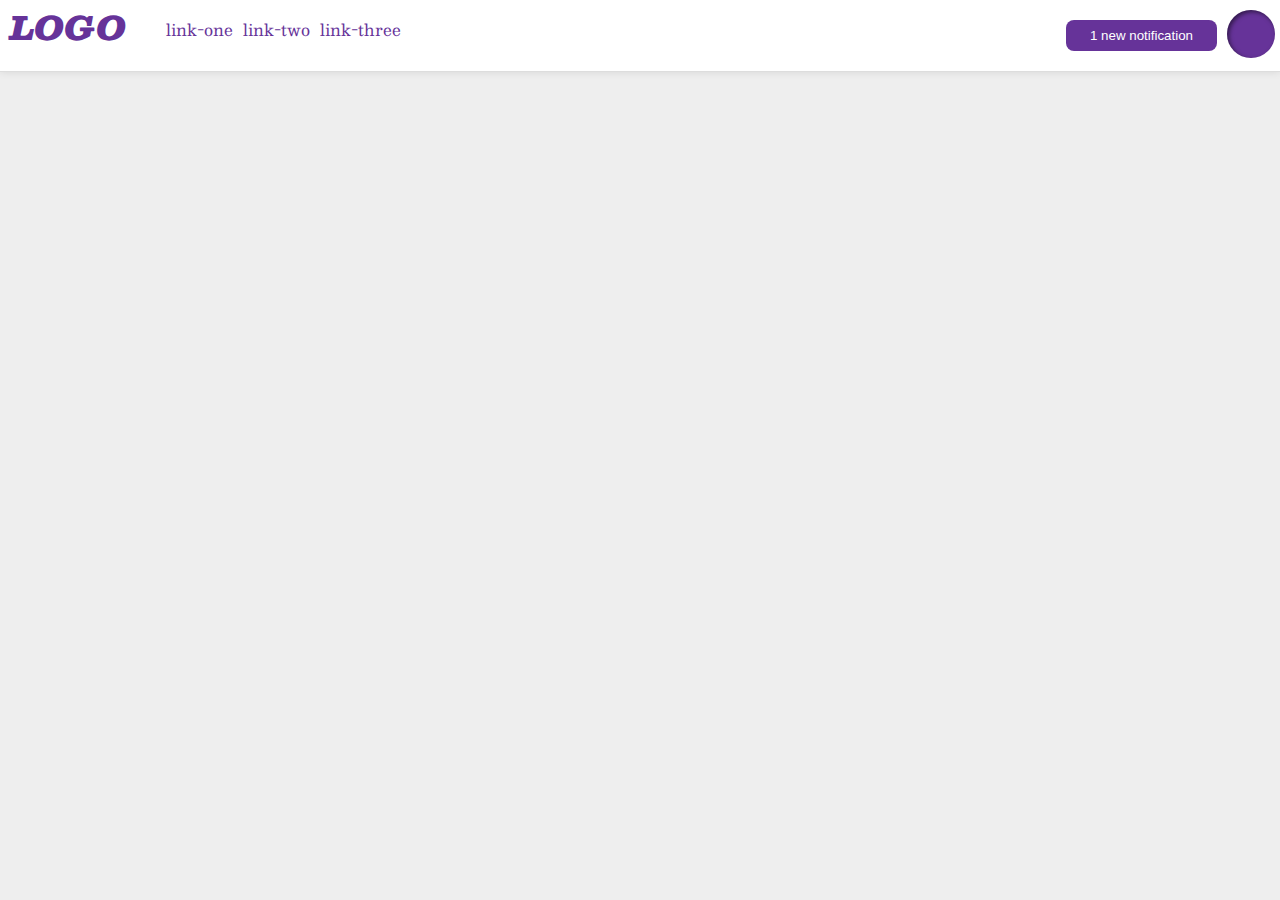
<file: flex/03-flex-header-2/index.html>
<!DOCTYPE html>
<html lang="en">
  <head>
    <meta charset="UTF-8">
    <meta http-equiv="X-UA-Compatible" content="IE=edge">
    <meta name="viewport" content="width=device-width, initial-scale=1.0">
    <title>Flex Header 2</title>
    <link rel="stylesheet" href="style.css">
  </head>
  <body>
    <div class="header">
      <div class="logo">
        LOGO
      </div>
      <ul class="links">
        <li><a href="google.com">link-one</a></li>
        <li><a href="google.com">link-two</a></li>
        <li><a href="google.com">link-three</a></li>
      </ul>
      <div class="navbar-right">
        <button class="notifications">
          1 new notification
        </button>
        <div class="profile-image"></div>
      </div>
    </div>
  </body>
</html>
</file>
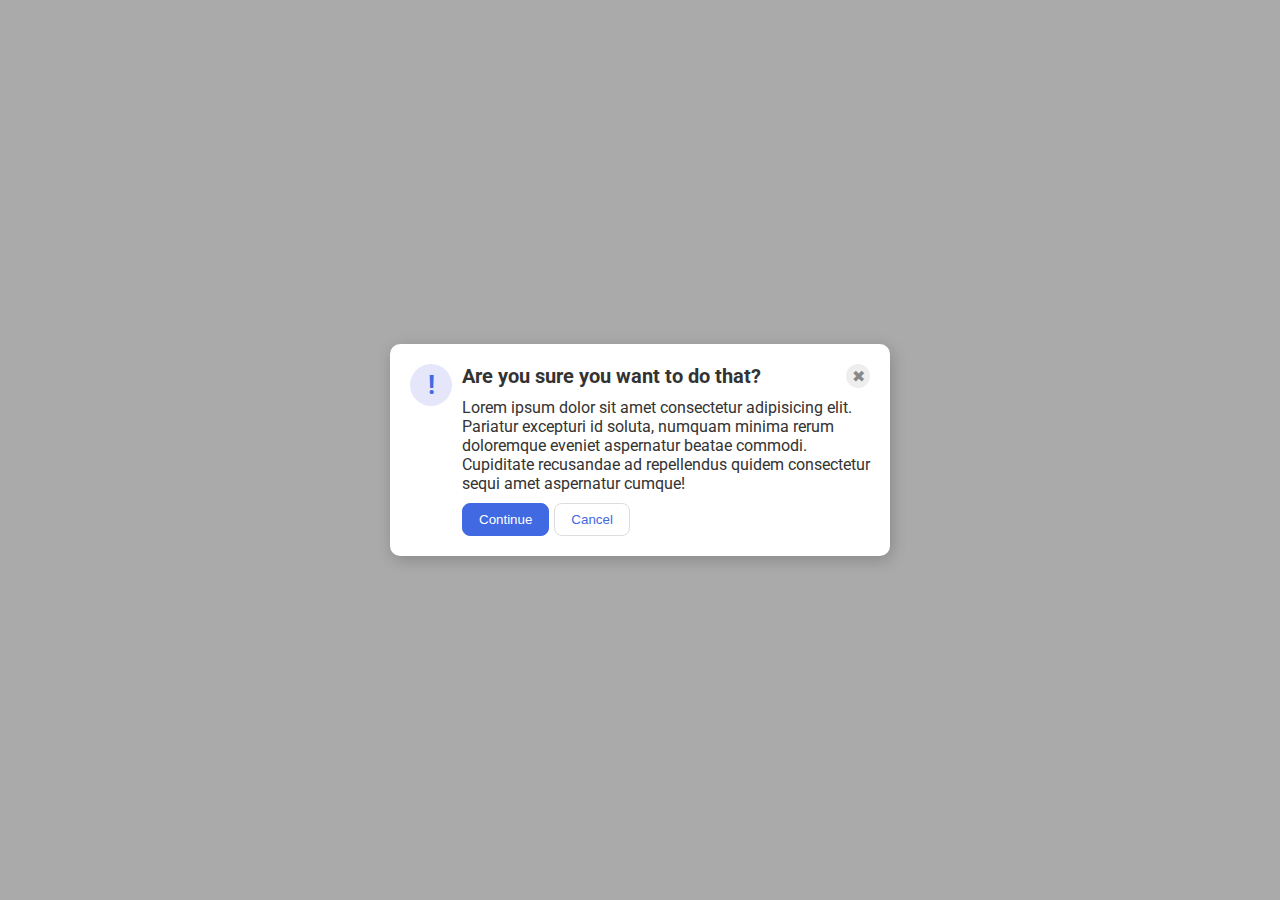
<file: flex/05-flex-modal/index.html>
<!DOCTYPE html>
<html lang="en">
  <head>
    <meta charset="UTF-8">
    <meta http-equiv="X-UA-Compatible" content="IE=edge">
    <meta name="viewport" content="width=device-width, initial-scale=1.0">
    <link rel="stylesheet" href="style.css">
    <title>Modal</title>
  </head>
  <body>
    <div class="modal">
      <div class="icon">!</div>
      <div class="right">
        <div class="header">Are you sure you want to do that?</div>
        <div class="close-button">✖</div>
        <div class="text">Lorem ipsum dolor sit amet consectetur adipisicing elit. Pariatur excepturi id soluta, numquam minima rerum doloremque eveniet aspernatur beatae commodi. Cupiditate recusandae ad repellendus quidem consectetur sequi amet aspernatur cumque!</div>
        <button class="continue">Continue</button>
        <button class="cancel">Cancel</button>
      </div>
    </div>
  </body>
</html>
</file>
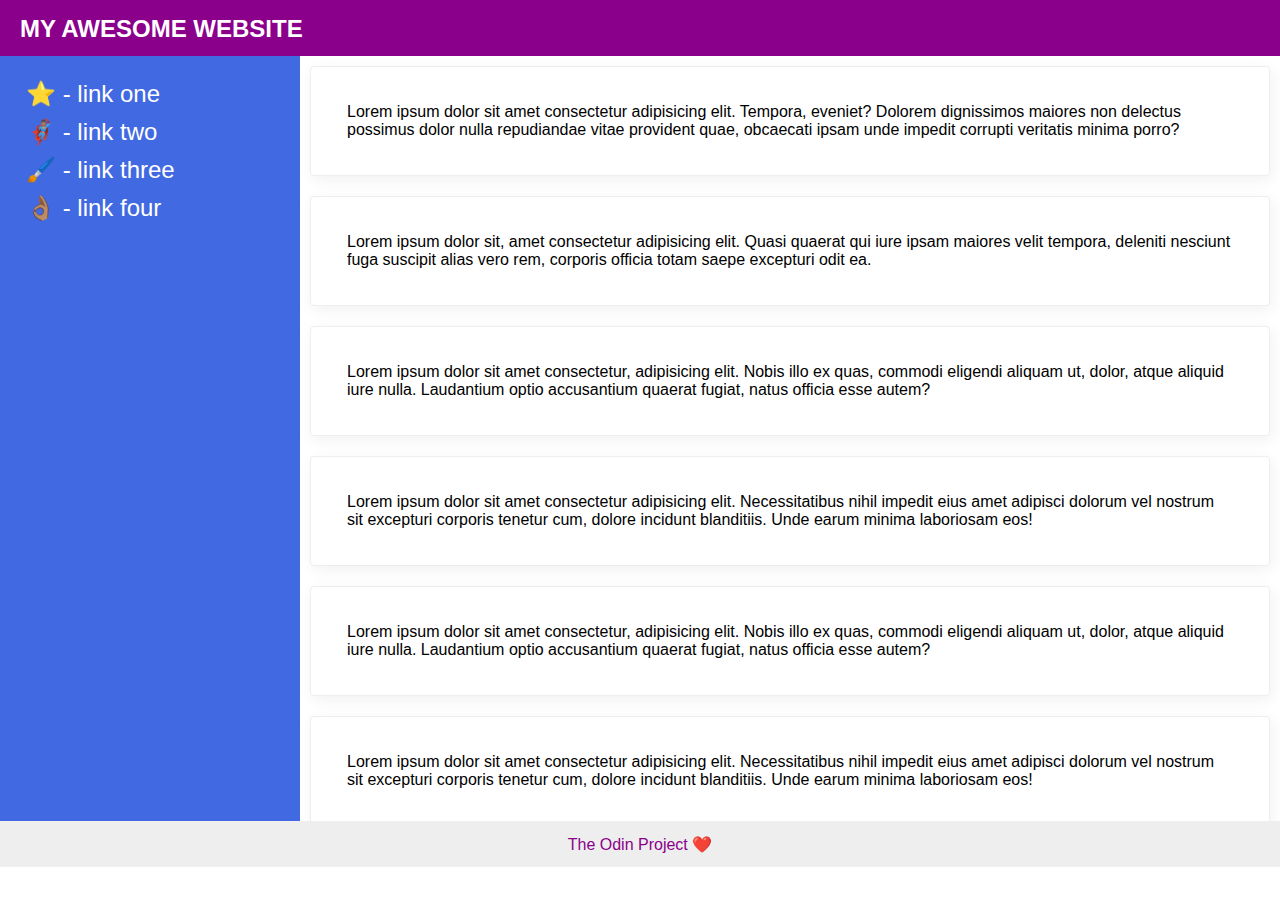
<file: flex/07-flex-layout-2/index.html>
<!DOCTYPE html>
<html lang="en">
  <head>
    <meta charset="UTF-8">
    <meta http-equiv="X-UA-Compatible" content="IE=edge">
    <meta name="viewport" content="width=device-width, initial-scale=1.0">
    <title>The Holy Grail</title>
    <link rel="stylesheet" href="style.css">
  </head>
  <body>
    <div class="header">
      MY AWESOME WEBSITE
    </div>
    
    <div class="content">
      <div class="sidebar">
        <ul>
          <li><a href="#">⭐ - link one</a></li>
          <li><a href="#">🦸🏽‍♂️ - link two</a></li>
          <li><a href="#">🖌️ - link three</a></li>
          <li><a href="#">👌🏽 - link four</a></li>
        </ul>
      </div>
      <div class="card-container">
        <div class="card">Lorem ipsum dolor sit amet consectetur adipisicing elit. Tempora, eveniet? Dolorem dignissimos maiores non delectus possimus dolor nulla repudiandae vitae provident quae, obcaecati ipsam unde impedit corrupti veritatis minima porro?</div>
        <div class="card">Lorem ipsum dolor sit, amet consectetur adipisicing elit. Quasi quaerat qui iure ipsam maiores velit tempora, deleniti nesciunt fuga suscipit alias vero rem, corporis officia totam saepe excepturi odit ea.</div>
        <div class="card">Lorem ipsum dolor sit amet consectetur, adipisicing elit. Nobis illo ex quas, commodi eligendi aliquam ut, dolor, atque aliquid iure nulla. Laudantium optio accusantium quaerat fugiat, natus officia esse autem?</div>
        <div class="card">Lorem ipsum dolor sit amet consectetur adipisicing elit. Necessitatibus nihil impedit eius amet adipisci dolorum vel nostrum sit excepturi corporis tenetur cum, dolore incidunt blanditiis. Unde earum minima laboriosam eos!</div>
        <div class="card">Lorem ipsum dolor sit amet consectetur, adipisicing elit. Nobis illo ex quas, commodi eligendi aliquam ut, dolor, atque aliquid iure nulla. Laudantium optio accusantium quaerat fugiat, natus officia esse autem?</div>
        <div class="card">Lorem ipsum dolor sit amet consectetur adipisicing elit. Necessitatibus nihil impedit eius amet adipisci dolorum vel nostrum sit excepturi corporis tenetur cum, dolore incidunt blanditiis. Unde earum minima laboriosam eos!</div>
      </div>
    </div>

    <div class="footer">
      The Odin Project ❤️
    </div>
  </body>
</html>
</file>
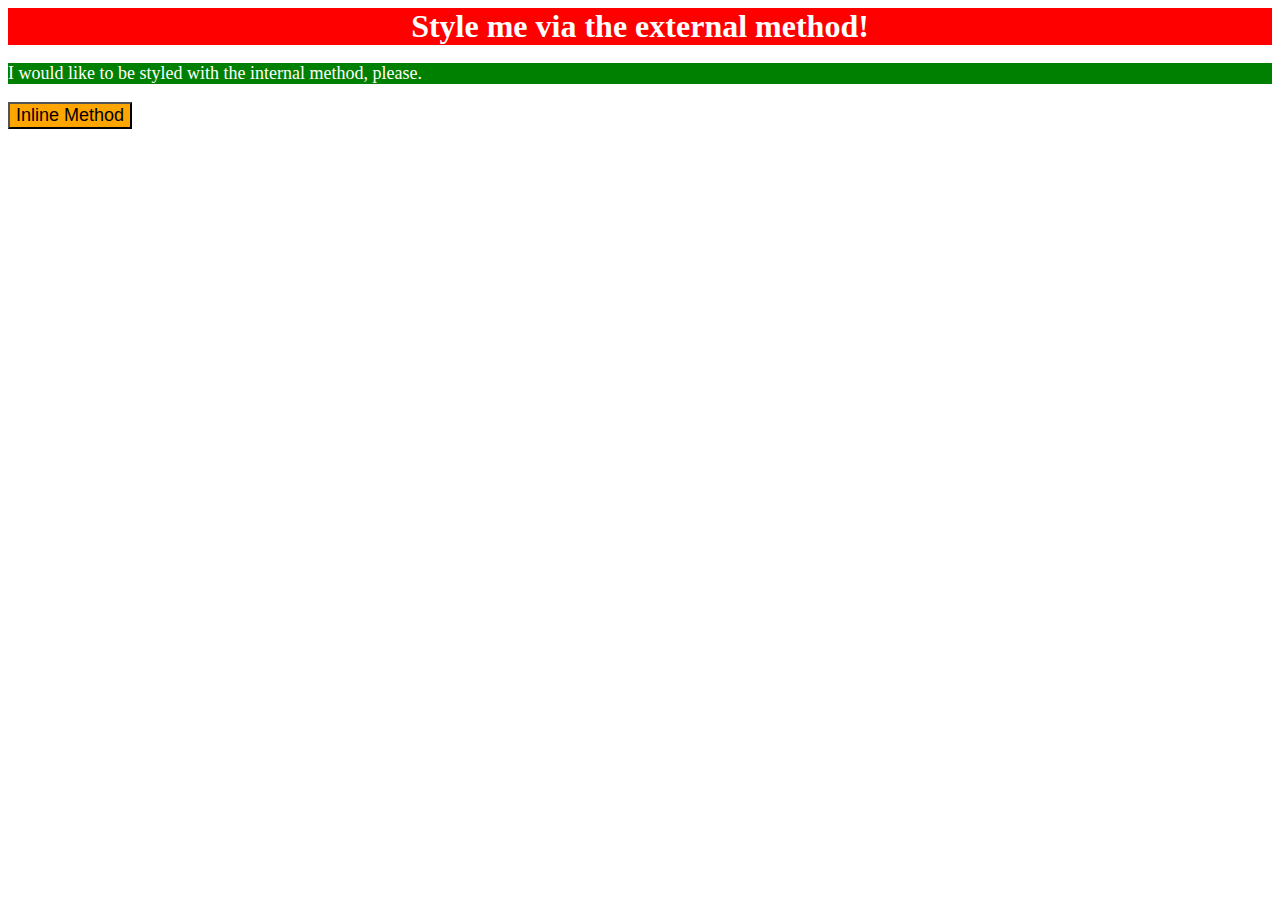
<file: foundations/01-css-methods/index.html>
<!DOCTYPE html>
<html lang="en">
<head>
    <meta charset="UTF-8">
    <meta http-equiv="X-UA-Compatible" content="IE=edge">
    <meta name="viewport" content="width=device-width, initial-scale=1.0">
    <title>CSS Methods 1</title>
    <link rel="stylesheet" href="styles.css">
    <style>
        p {
            background-color: green;
            color: white;
            font-size: 18px;
        }
    </style>
</head>
<body>
    <div>Style me via the external method!</div>
    <p>I would like to be styled with the internal method, please.</p>
    <button style="background: orange; font-size: 18px;">Inline Method</button>
</body>
</html>
</file>
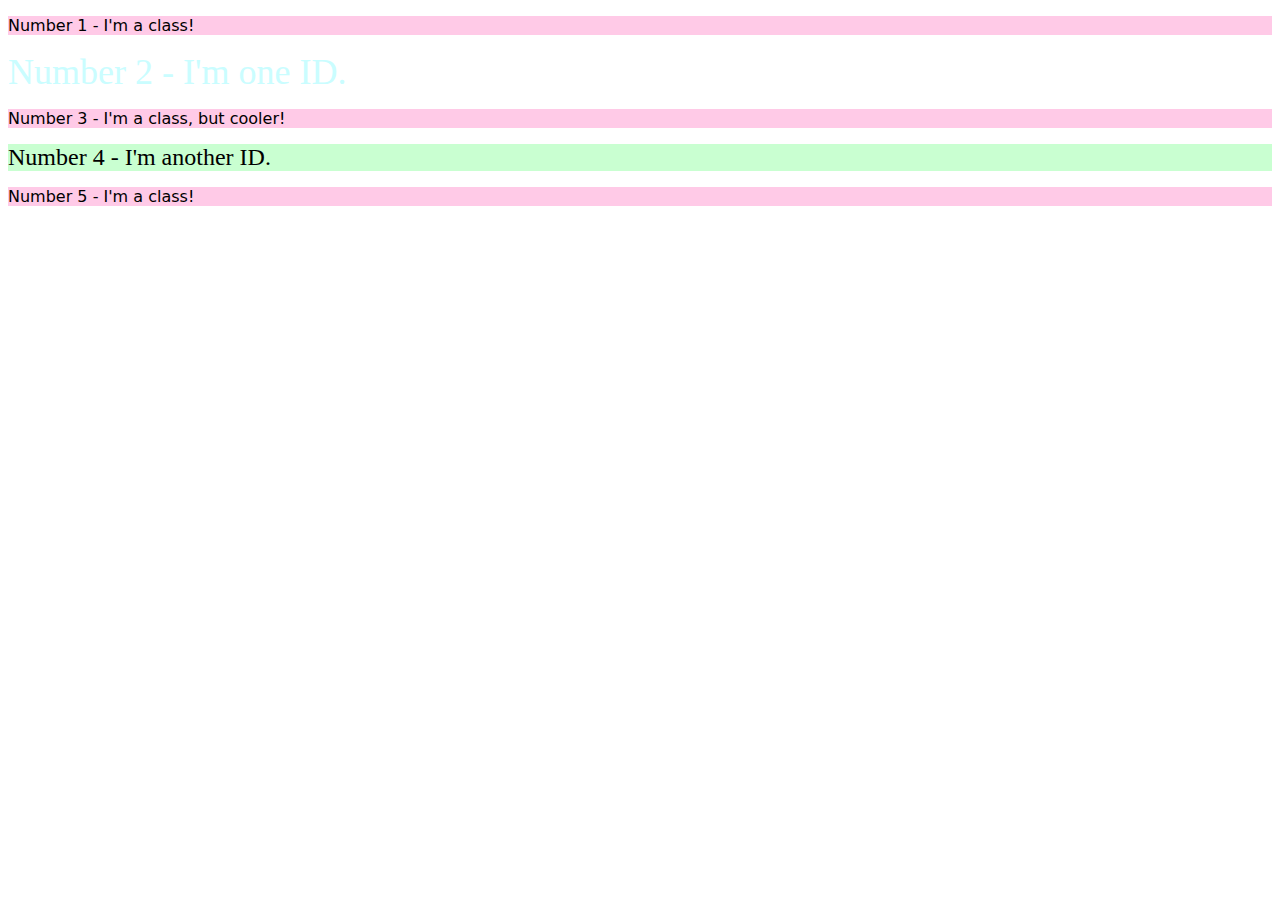
<file: foundations/02-class-id-selectors/index.html>
<!DOCTYPE html>
<html lang="en">
  <head>
    <meta charset="UTF-8">
    <meta http-equiv="X-UA-Compatible" content="IE=edge">
    <meta name="viewport" content="width=device-width, initial-scale=1.0">
    <title>Class and ID Selectors</title>
    <link rel="stylesheet" href="style.css">
  </head>
  <body>
    <p class="odd">Number 1 - I'm a class!</p>
    <div id="second">Number 2 - I'm one ID.</div>
    <p class="odd extra">Number 3 - I'm a class, but cooler!</p>
    <div id="fourth">Number 4 - I'm another ID.</div>
    <p class="odd">Number 5 - I'm a class!</p>
  </body>
</html>
</file>
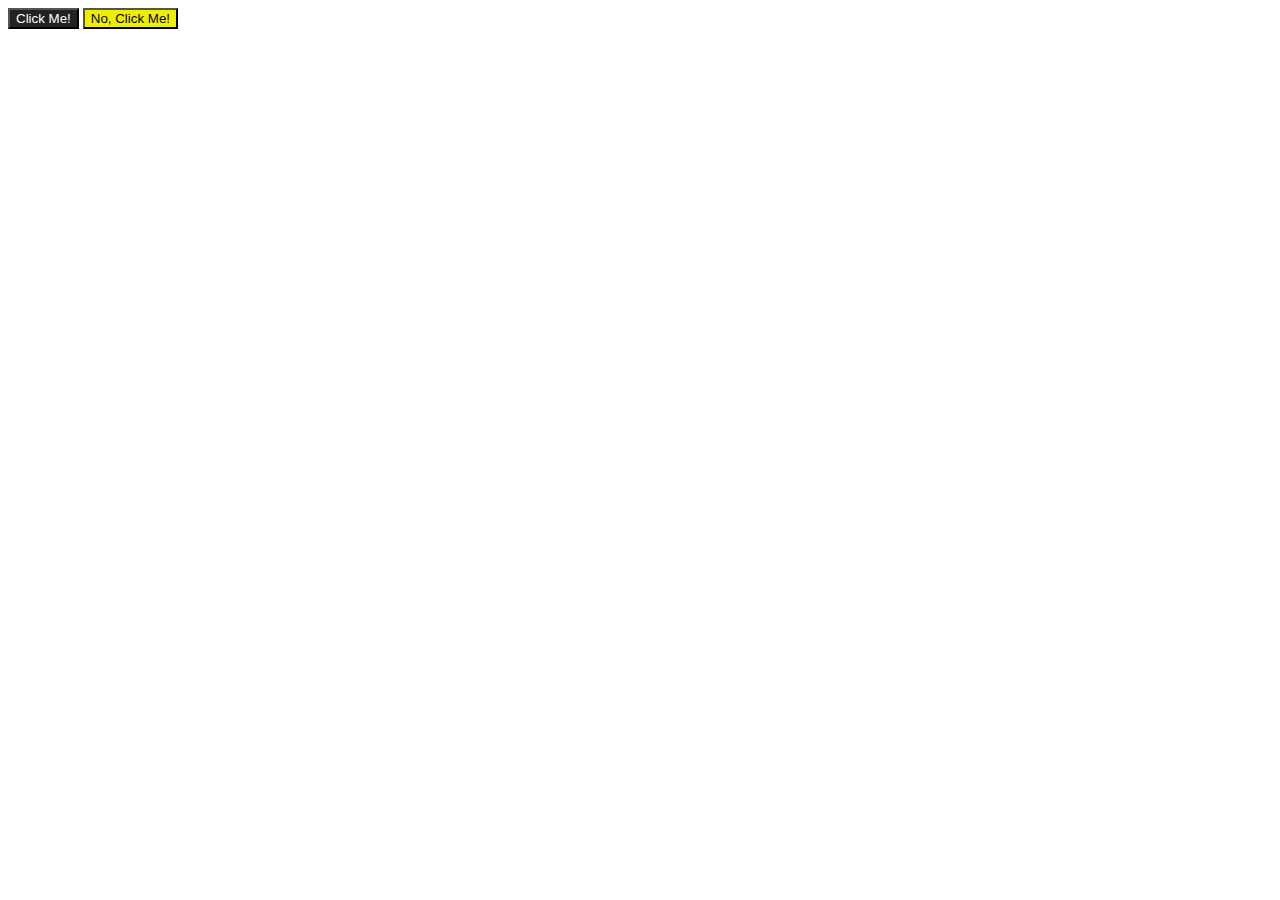
<file: foundations/03-grouping-selectors/index.html>
<!DOCTYPE html>
<html lang="en">
  <head>
    <meta charset="UTF-8">
    <meta http-equiv="X-UA-Compatible" content="IE=edge">
    <meta name="viewport" content="width=device-width, initial-scale=1.0">
    <title>Grouping Selectors</title>
    <link rel="stylesheet" href="style.css">
  </head>
  <body>
    <button class="black">Click Me!</button>
    <button class="yellow">No, Click Me!</button>
  </body>
</html>
</file>
<file: flex/03-flex-header-2/style.css>
/* this is some magical font-importing.  
you'll learn about it later. */
@import url('https://fonts.googleapis.com/css2?family=Besley:ital,wght@0,400;1,900&display=swap');

body {
  margin: 0;
  background: #eee;
  font-family: Besley, serif;
}

.header {
  background: white;
  border-bottom: 1px solid #ddd;
  box-shadow: 0 0 8px rgba(0,0,0,.1);
  display: flex;
  flex-wrap: wrap;
}

.links {
  display: flex;
  flex-wrap: wrap;
  column-gap: 10px;
  margin-right: auto;
}

.profile-image {
  background: rebeccapurple;
  box-shadow: inset 2px 2px 4px rgba(0,0,0,.5);
  border-radius: 50%;
  width: 48px;
  height:  48px;
  margin-top: 10px;
  margin-bottom: 10px;
}

.logo {
  color: rebeccapurple;
  font-size: 32px;
  font-weight: 900;
  font-style: italic;
  margin-left: 10px;
}

button {
  border: none;
  border-radius: 8px;
  background: rebeccapurple;
  color: white;
  padding: 8px 24px;
  margin-left: auto;
  margin-top: 20px;
  margin-bottom: 20px;
}

a {
  /* this removes the line under our links */
  text-decoration: none;
  color: rebeccapurple;
}

ul {
  list-style-type: none;
}

.navbar-right {
  display: flex;
  flex-wrap: wrap;
  column-gap: 10px;
  margin-right: 5px;
}
</file>
<file: flex/05-flex-modal/style.css>
@import url('https://fonts.googleapis.com/css2?family=Roboto:wght@400;700&display=swap');

html, body {
  height: 100%;
}

body {
  font-family: Roboto, sans-serif;
  margin: 0;
  background: #aaa;
  color: #333;
  /* I'll give you this one for free lol */
  display: flex;
  align-items: center;
  justify-content: center;
}

.modal {
  background: white;
  width: 480px;
  border-radius: 10px;
  box-shadow: 2px 4px 16px rgba(0,0,0,.2);
  display: flex;
  padding: 10px;
}

.icon {
  color: royalblue;
  font-size: 26px;
  font-weight: 700;
  background: lavender;
  width: 42px;
  height: 42px;
  border-radius: 50%;
  display: flex;
  align-items: center;
  justify-content: center;
  flex-shrink: 0;
  margin: 10px 10px 0 10px;
}

.right {
  display: flex;
  flex-wrap: wrap;
}

.header {
  font-size: 20px;
  font-weight: bold;
  margin-top: 10px;
  margin-bottom: 10px;
  margin-right: auto;
}

.text {
  margin-bottom: 10px;
}


.close-button {
  background: #eee;
  border-radius: 50%;
  color: #888;
  font-weight: 400;
  font-size: 16px;
  height: 24px;
  width: 24px;
  display: flex;
  align-items: center;
  justify-content: center;
  margin: 10px 10px 10px auto;
}

button {
  padding: 8px 16px;
  border-radius: 8px;
}

button.continue {
  background: royalblue;
  border: 1px solid royalblue;
  color: white;
  margin-bottom: 10px;
  margin-right: 5px;
}

button.cancel {
  background: white;
  border: 1px solid #ddd;
  color: royalblue;
  margin-bottom: 10px;
}
</file>
<file: flex/07-flex-layout-2/style.css>
body {
  font-family: -apple-system, BlinkMacSystemFont, 'Segoe UI', Roboto, Oxygen, Ubuntu, Cantarell, 'Open Sans', 'Helvetica Neue', sans-serif;
  margin: 0;
  min-height: 100vh;
  display: flex;
  flex-direction: column;
}

.header {
  height: 36px;
  background: darkmagenta;
  color: white;
  display: flex;
  font-size: 24px;
  padding: 15px 0 5px 20px;
  font-weight: 900;
}

.footer {
  height: 46px;
  background: #eee;
  color: darkmagenta;
  display: flex;
  align-items: center;
  justify-content: center;
}

.content {
  display: flex;
  flex-direction: row;
  height: 85vh;
}

.sidebar {
  width: 300px;
  background: royalblue;
  flex-shrink: 0;
  color: white;
}

ul {
  list-style: none;
  padding-left: 16px;
  font-size: 24px;
}

li {
  margin: 10px;
}

a {
  text-decoration: none;
  color: white;
}

.card-container {
  display: flex;
  flex-flow: row wrap;
}

.card {
  border: 1px solid #eee;
  box-shadow: 2px 4px 16px rgba(0,0,0,.06);
  border-radius: 4px;
  flex: 1 1 400px;
  padding: 36px;
  margin: 10px;
}
</file>
<file: foundations/01-css-methods/styles.css>
div {
    background: red;
    color: white;
    font-size: 32px;
    text-align: center;
    font-weight: bold;
}
</file>
<file: foundations/02-class-id-selectors/style.css>
.odd {
    background-color: #FFCAE7;
    font-family: Verdana, "DejaVu Sans", sans-serif;
}

#second {
    color:#CAFDFF;
    font-size: 36px;
}

.odd .extra {
    font-size: 24px;
}

#fourth {
    background-color: #C9FFD1;
    font-size: 24px;
}
</file>
<file: foundations/03-grouping-selectors/style.css>
.black .yellow {
    font-size: 28px;
    font-family: Helvetica, "Times New Roman", sans-serif;
}

.black {
    background-color: #222;
    color: #fff;
}

.yellow {
    background-color: #eeee00;
</file>
